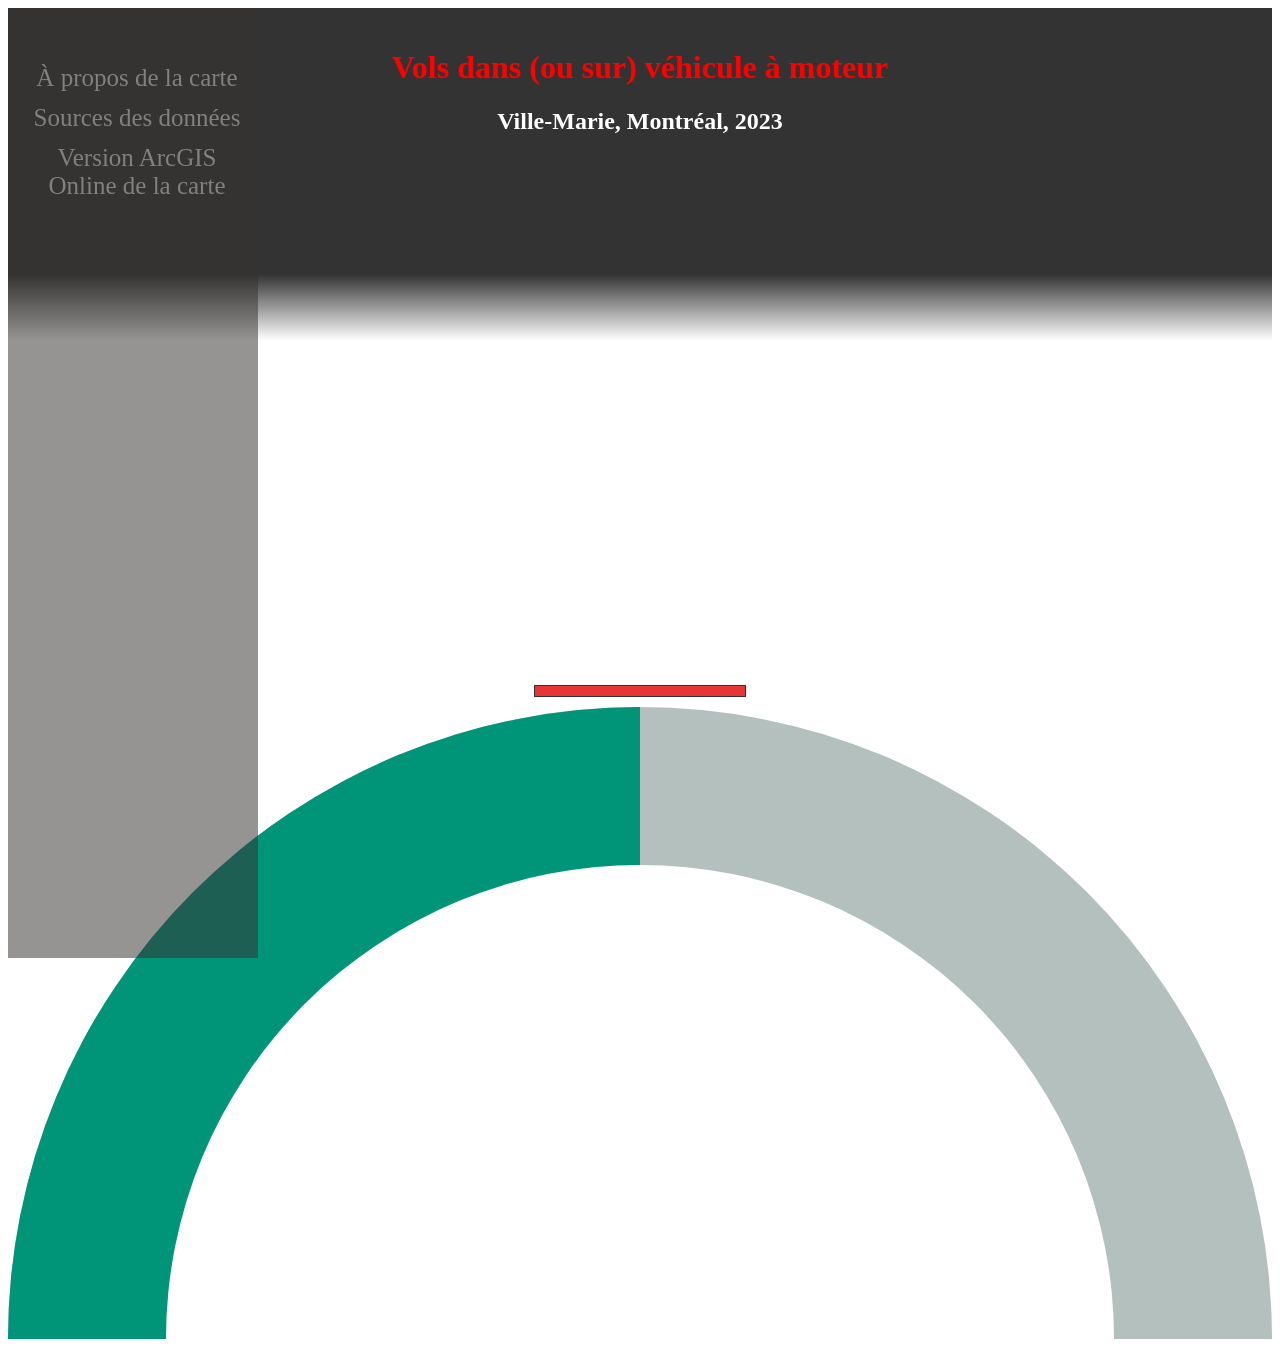
<file: TPs/TP4/tp4.html>
<!-- Déclaration du type de document <!DOCTYPE html>, ce qui indique au navigateur web le type de document qu'il va devoir afficher -->
<!DOCTYPE html>
<html>
<head>
  <meta charset='utf-8' />
  <!-- Attribution d'un titre à la page -->
  <title>Ma carte Mapbox</title>
  <meta name='viewport' content='initial-scale=1,maximum-scale=1,user-scalable=no' />
  <!-- Balises link permettent d'associer la feuille de style mapbox-gl.css en plus du fichier tp4.css -->
  <link href='https://api.mapbox.com/mapbox-gl-js/v2.6.1/mapbox-gl.css' rel='stylesheet' />
  <link href='tp4.css' rel='stylesheet' />
</head>
<body>

  <!-- Ici on insère un barre latérale de navigation -->
  <div class="sidenav">
    <!-- Ici on insère un bouton qui servira à présenter la carte-->
    <a href="#" id="a-propos" >À propos de la carte</a>
    <!-- Ici on insère deux boutons qui sont des hyperliens vers d'autres adresses url-->
    <a href="https://donnees.montreal.ca/dataset/actes-criminels" target="_blank">Sources des données</a>
    <a href="https://experience.arcgis.com/experience/ab592b83deb9409b9173a0eb02f5edec/" target="_blank">Version ArcGIS Online de la carte</a>
  </div>



  <!--Ici on injecte une div qui servira de conteneur pour le menu -->
  <div id="menu">
    <!--Ici on injecte une div qui servira de conteneur enfant pour le menu -->
    <div id="boite">
      
      <h1>Vols dans (ou sur) véhicule à moteur</h1>
      <h2>Ville-Marie, Montréal, 2023</h2>
      
     </div>
   
    <!--Ici on injecte une div qui ne servira a injecter notre carte -->
    <div id="map"></div>
    
    <!-- Ici on injecte les éléments pour afficher la jauge -->
    <div id="jauge"></div>
      <div class="gauge__body">
        <div class="gauge__fill"></div>
        <div class="gauge__cover"></div>
    </div>
      
  </div>

  <!-- Ici on insère des scripts qui permettent d'associer la librairie mapbox-gl.js en plus du fichier tp4.js -->
  <script src='https://api.mapbox.com/mapbox-gl-js/v2.6.1/mapbox-gl.js'></script>
  <script src='tp4.js'></script>

</body>
</html>
</file>
<file: TPs/TP4/tp4.css>
body {
  text-align: center;
}

#content {
  margin: 0 auto; /* la valeur "auto" centre le bloc horizontalement */
}

#menu {
  background: linear-gradient(to bottom, #333 20%, transparent 25%, transparent 100%, #666 100%);
}

#menu li {
  display: inline-block;
  padding: 10px;
}

#menu a {
  color: white;
}

#boite {
  padding: 20px;
}

#boite :not(h1) {
  color: white;
}

#boite h1 {
  color: rgb(255, 0, 0);
}

#boite button {
  color: black;
}

#map {
  left: 15%;
  right: 15%;
  width: 85%;
  height: 500px;
}

/* The sidebar menu */
.sidenav {
  height: 100%; /* 100% Full-height */
  width: 250px; /* Set the width of the sidebar */
  position: fixed; /* Fixed Sidebar (stay in place on scroll) */
  z-index: 1; /* Stay on top */
  top: 110; /* Stay at the top */
  left: 100;
  background-color: #38333386; /* Black */
  overflow-x: hidden; /* Disable horizontal scroll */
  padding-top: 50px;
}

/* The navigation menu links */
.sidenav a {
  padding: 6px 8px 6px 16px;
  text-decoration: none;
  font-size: 25px;
  color: #818181;
  display: block;
}

/* When you mouse over the navigation links, change their color */
.sidenav a:hover {
  color: #f1f1f1;
}

/* Style page content */
.main {
  margin-left: 160px; /* Same as the width of the sidebar */
  padding: px 10px;
}

/* Style de base pour l'élément de la jauge */
#jauge {
  background-color: #e73434;
  border: 1px solid #333131;
  padding: 5px;
  font-size: 16px;
  font-weight: bold;
  text-align: center;
  width: 200px;
  margin: 10px auto;
}
.gauge__body {
  width: 100%;
  height: 0;
  padding-bottom: 50%;
  background: #b4c0be;
  position: relative;
  border-top-left-radius: 100% 200%;
  border-top-right-radius: 100% 200%;
  overflow: hidden;
}

.gauge__fill {
  position: absolute;
  top: 100%;
  left: 0;
  width: inherit;
  height: 100%;
  background: #009578;
  transform-origin: center top;
  transform: rotate(0.25turn);
  transition: transform 0.2s ease-out;
}

.gauge__cover {
  width: 75%;
  height: 150%;
  background: #ffffff;
  border-radius: 50%;
  position: absolute;
  top: 25%;
  left: 50%;
  transform: translateX(-50%);

  /* Text */
  display: flex;
  align-items: center;
  justify-content: center;
  padding-bottom: 25%;
  box-sizing: border-box;
}
</file>
